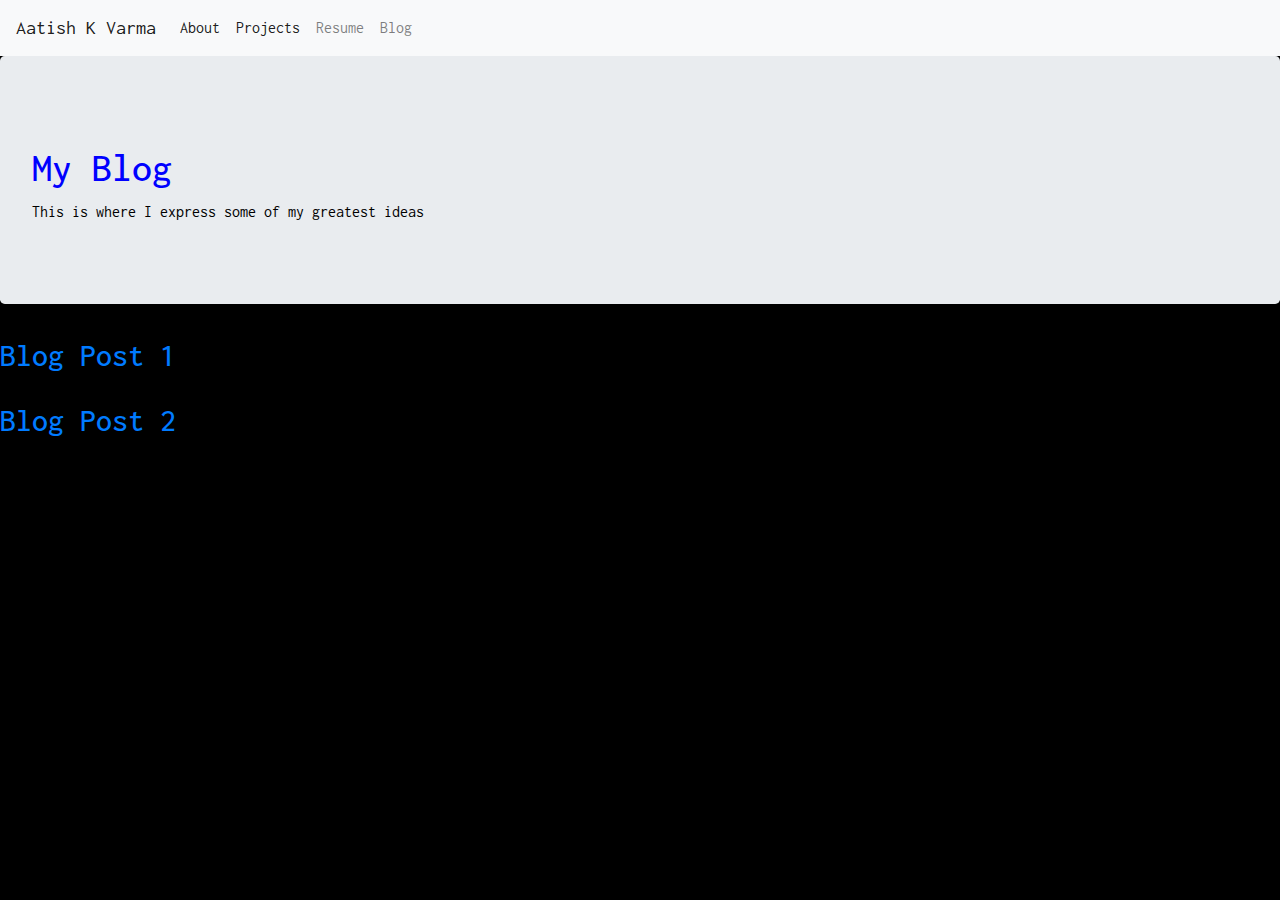
<file: personalProject-Boostrap 2/blog.html>
<!DOCTYPE HTML>
<html>
  <head>
    <link href="https://fonts.googleapis.com/css?family=Inconsolata" rel="stylesheet">
    <link rel="stylesheet" href="https://maxcdn.bootstrapcdn.com/bootstrap/4.0.0/css/bootstrap.min.css" integrity="sha384-Gn5384xqQ1aoWXA+058RXPxPg6fy4IWvTNh0E263XmFcJlSAwiGgFAW/dAiS6JXm" crossorigin="anonymous">
    <link rel = "stylesheet" type = "text/css" href = "./styles.css">
  </head>
  <body>

    <nav class="navbar navbar-expand-lg navbar-light bg-light">
      <a class="navbar-brand" href="#">Aatish K Varma</a>
      <button class="navbar-toggler" type="button" data-toggle="collapse" data-target="#navbarSupportedContent" aria-controls="navbarSupportedContent" aria-expanded="false" aria-label="Toggle navigation">
        <span class="navbar-toggler-icon"></span>
      </button>

      <div class="collapse navbar-collapse" id="navbarSupportedContent">
        <ul class="navbar-nav mr-auto">
          <li class="nav-item active">
            <a class="nav-link" href="./index.html"> About <span class="sr-only"></a>
          </li>
          <li class="nav-item active">
            <a class="nav-link" href="./projects.html"> Projects <span class="sr-only">(current)</span></a>
          </li>
          <li class="nav-item">
            <a class="nav-link" href="./AatishVarma_Resume2018.pdf"> Resume </a>
          </li>
          <li class="nav-item">
            <a class="nav-link" href="./blog.html">Blog</a>
          </li>
        </ul>
      </div>
    </nav>
    <div class="jumbotron">
      <h1 id = "blog-title">My Blog</h1>
      <p id = "blog-text">This is where I express some of my greatest ideas</p>
   </div>

      <h2> <a href = "#"> Blog Post 1 </a></h2>
      <h2> <a href = "#"> Blog Post 2 </a></h2>




  </body>
</html>
</file>
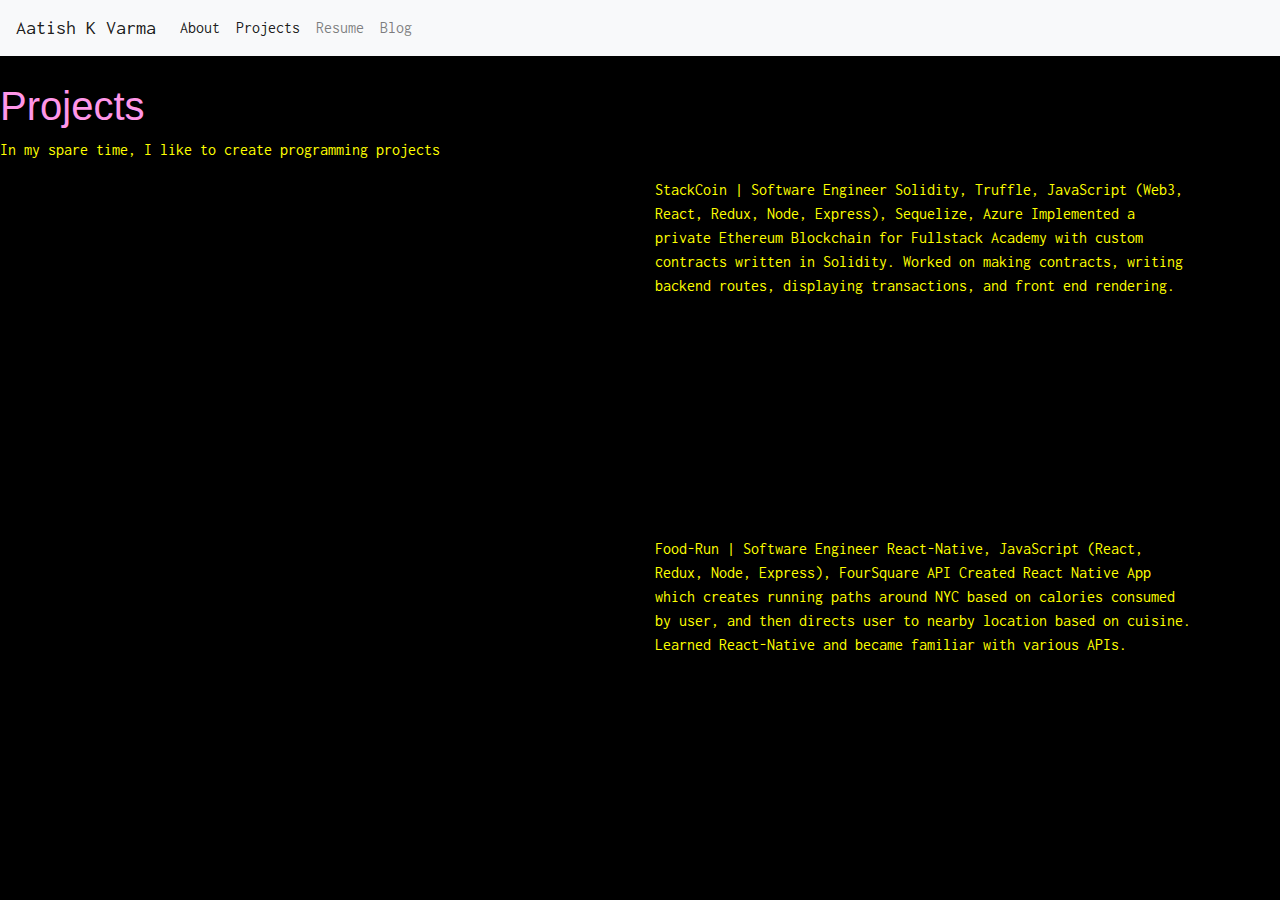
<file: personalProject-Boostrap 2/projects.html>
<!DOCTYPE HTML>
<html>
  <head>
    <link href="https://fonts.googleapis.com/css?family=Inconsolata" rel="stylesheet">
    <link rel="stylesheet" href="https://maxcdn.bootstrapcdn.com/bootstrap/4.0.0/css/bootstrap.min.css" integrity="sha384-Gn5384xqQ1aoWXA+058RXPxPg6fy4IWvTNh0E263XmFcJlSAwiGgFAW/dAiS6JXm" crossorigin="anonymous">
    <link rel = "stylesheet" type = "text/css" href = "./styles.css">
  </head>
  <body>

          <nav class="navbar navbar-expand-lg navbar-light bg-light">
            <a class="navbar-brand" href="#">Aatish K Varma</a>
            <button class="navbar-toggler" type="button" data-toggle="collapse" data-target="#navbarSupportedContent" aria-controls="navbarSupportedContent" aria-expanded="false" aria-label="Toggle navigation">
              <span class="navbar-toggler-icon"></span>
            </button>

            <div class="collapse navbar-collapse" id="navbarSupportedContent">
              <ul class="navbar-nav mr-auto">
                <li class="nav-item active">
                  <a class="nav-link" href="./index.html"> About <span class="sr-only"></a>
                </li>
                <li class="nav-item active">
                  <a class="nav-link" href="./projects.html"> Projects <span class="sr-only">(current)</span></a>
                </li>
                <li class="nav-item">
                  <a class="nav-link" href="./AatishVarma_Resume2018.pdf"> Resume </a>
                </li>
                <li class="nav-item">
                  <a class="nav-link" href="./blog.html">Blog</a>
                </li>
              </ul>
            </div>
          </nav>

    <h1 id = "projects-title"> Projects </h1>
    <p> In my spare time, I like to create programming projects </p>

    <div class="container">
      <div class="row">
        <div class="col-md-6">
          <div class="embed-responsive embed-responsive-16by9">
           <iframe width="500" height="250" src="https://www.youtube.com/embed/-jJGFotQDm0" frameborder="0" allow="autoplay; encrypted-media"  allowfullscreen> </iframe>
          </div>
        </div>
        <div class="col-md-6">
          <div>
                StackCoin | Software Engineer
                Solidity, Truffle, JavaScript (Web3, React, Redux, Node, Express), Sequelize, Azure
                Implemented a private Ethereum Blockchain for Fullstack Academy with custom contracts written in Solidity. Worked on making contracts, writing backend routes, displaying transactions, and front end rendering.
          </div>
        </div>
      </div>
      <div id = "second-video-description" class="row">
        <div class="col-md-6">
          <div class="embed-responsive embed-responsive-16by9">
            <iframe width="500" height="250" src="https://www.youtube.com/embed/tFjxKxVxgxM" frameborder="0" allow="autoplay; encrypted-media" allowfullscreen></iframe>
          </div>
        </div>
        <div class="col-md-6">
          <div>
            Food-Run | Software Engineer
            React-Native, JavaScript (React, Redux, Node, Express), FourSquare API
            Created React Native App which creates running paths around NYC based on calories consumed by user, and then directs user to nearby location based on cuisine. Learned React-Native and became familiar with various APIs.
          </div>
        </div>
      </div>
    </div>

  </body>
</html>
</file>
<file: personalProject-Boostrap 2/styles.css>
*{
  font-family: 'Inconsolata', monospace;
  color: yellow;
}

  body {
    background: black !important;
  }

  h1,h2 {
    margin-top: 2%;
  }
  img {
    margin-top: 3%
  }

  .navbar navbar-expand-lg navbar-light bg-light brand {
    width: 100vw !important;
  }

  .first-page-title {
      color: #cab1da;
      text-align: center;
      margin-top: 2%;
  }
  .upcoming-future {
    color: #ff96e8;
    margin-bottom: 2%;
  }

  .skills {
    color: #7aff41;
    margin-top: 5%;
  }
  .Js_Animation {
    margin-top: 2%;
  }
  .animated_button {
    color: black;
  }

  #summary-desription {
    margin-top: 2%
  }

  #blog-text{
    color: black;
  }
  #blog-title {
    color: blue;
  }
  #second-video-description{
    margin-top: 5%;
  }
  #projects-title {
    color: #ff96e8;
  }
</file>
